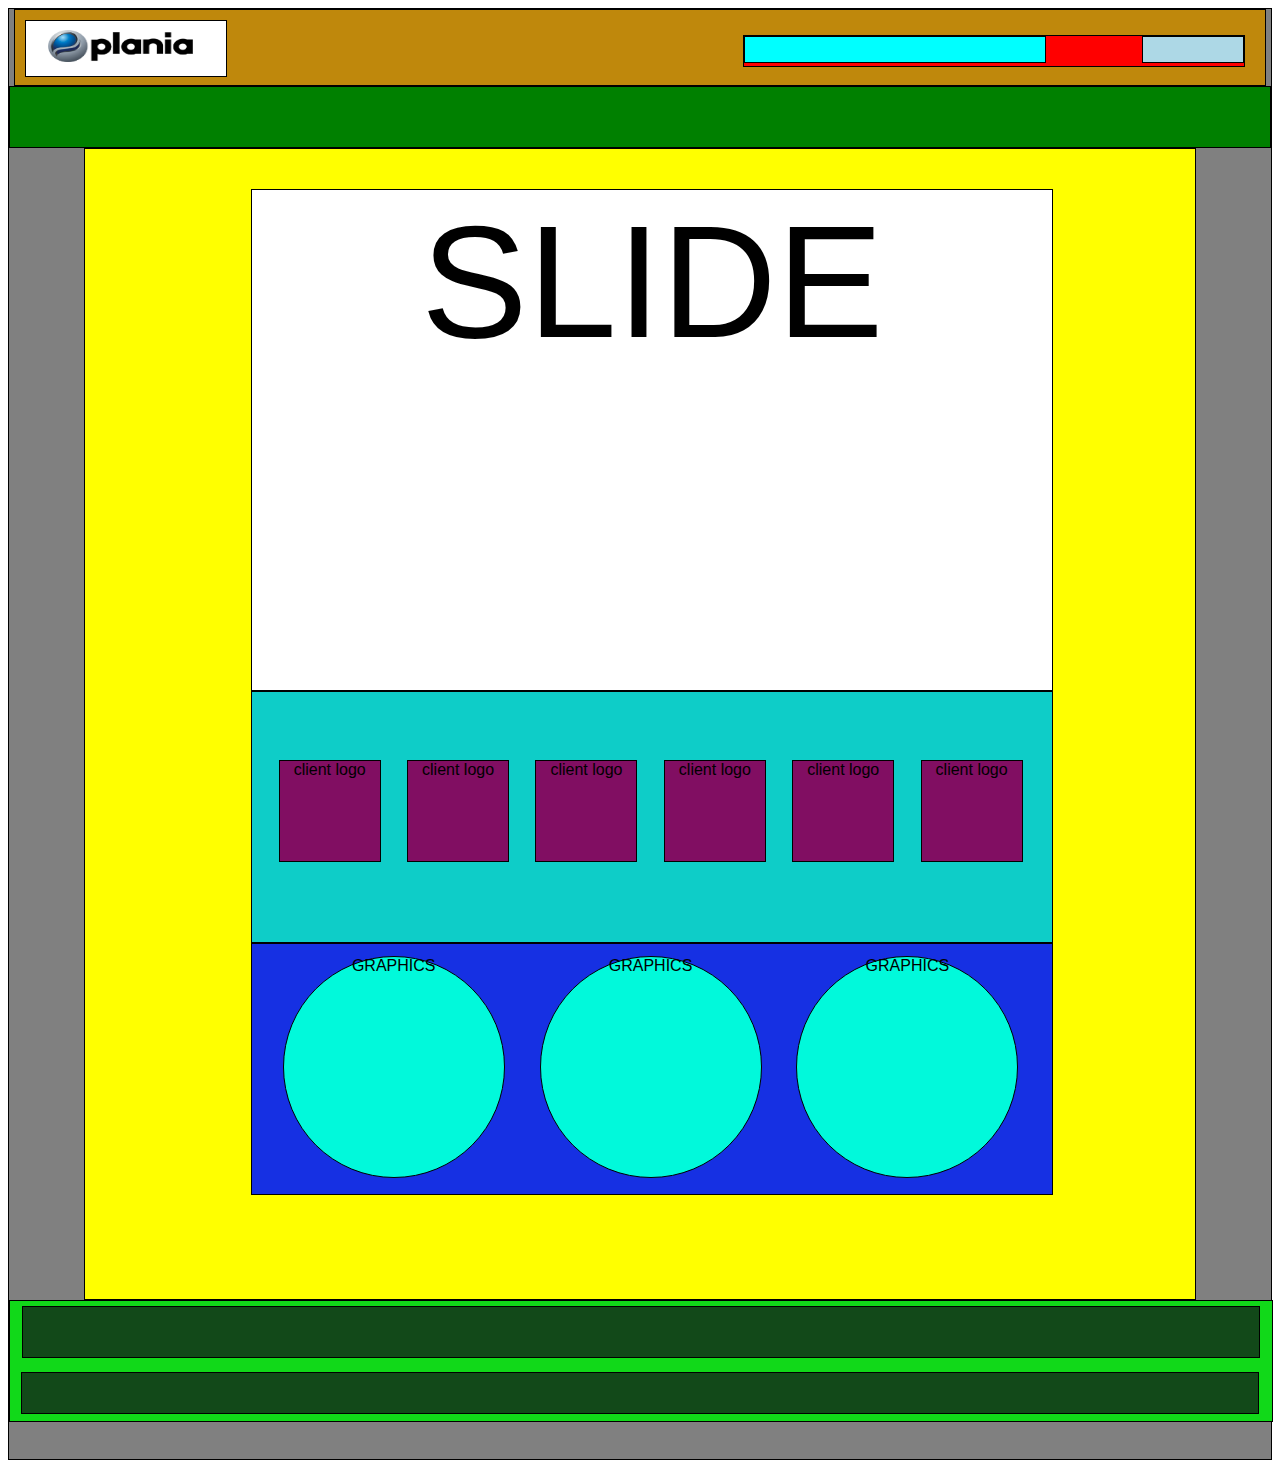
<file: plania/index.html>
<!DOCTYPE html>
<html>
  <head>
    <meta charset="utf-8">
    <title>plania-home-wireframe.png</title>
<link rel="stylesheet" type="text/css" href="css/style.css">
  </head>
  <body>
<div class="main">



<!--Header-->
<div class="header">
  <div class="bs">
    <div class="select"></div>
    <div class="blog"></div>
</div>

    <div id="textEditor"></div>
      <div class="planiaImg"><img src="image/123.png" alt="SEKIL TAPILMADI"  height="70px" ></div>
</div>
<!--/Header-->
        <div class="menu"></div>


<!--Content-->
          <div class="content">
            <div class="slide">SLIDE</div>
<div class="client">
      <div class="client1">client logo</div>
      <div class="client2">client logo</div>
      <div class="client3">client logo</div>
      <div class="client4">client logo</div>
      <div class="client5">client logo</div>
      <div class="client6">client logo</div>
</div>

<div class="logo">
<div class="logo1">GRAPHICS</div>
<div class="logo2">GRAPHICS</div>
<div class="logo3">GRAPHICS</div>
</div>

</div>

  <div class="footer">
    <div class="link">
      <div>
        <div></div>
        <div></div>
      </div>
      <div>
        <div></div>
        <div></div>
        <div></div>
      </div>

      </div>
    </div>
    <div class="rights"></div>
  </div>
  </body>
</html>
</file>
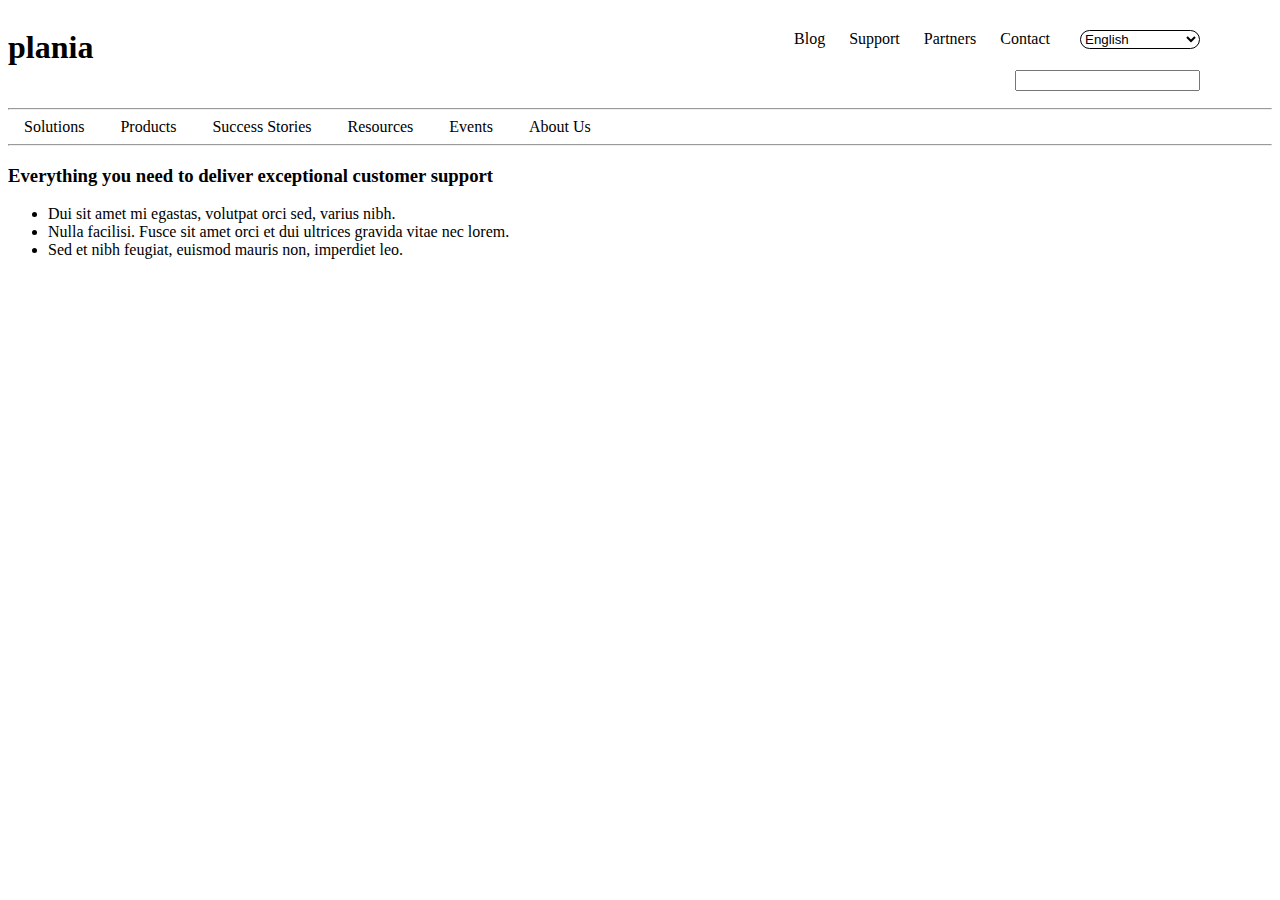
<file: plania/new/index.html>
<html>
	<head>
		<title></title>
		<link rel="stylesheet" type="text/css" href="style.css">
	</head>
	<body>
	<div class="container"><!--First div-->
		<div class="header"><!--header-->
			<h1>
				<strong>plania</strong>
			</h1>
			<span style="word-spacing: 20px; position: absolute; top: 30px; right: 230px">Blog Support Partners Contact</span>
			<select class="select-style">
				<option value="English">English</option>
				<option value="French">French</option>
				<option value="German">German</option>
				<option value="Turkis">Turkish</option>
			</select>
			<input  class="input" type="search" id="search"/>
		</div><hr><!--/header-->
		<div><!--Second nav-->
			<p>Solutions</p>
			<p>Products</p>
			<p>Success Stories</p>
			<p>Resources</p>
			<p>Events</p>
			<p>About Us</p>
		</div><hr>
		<!--/Second nav-->
		<div>
			<h3>Everything you need to deliver exceptional customer support</h3>
			<ul>
				<li>Dui sit amet mi egastas, volutpat orci sed, varius nibh.</li>
				<li>Nulla facilisi. Fusce sit amet orci et dui ultrices gravida vitae nec lorem.</li>
				<li>Sed et nibh feugiat, euismod mauris non, imperdiet leo.</li>
			</ul>
		</div>
	</div><!--/First div-->

	</body>

</html>
</file>
<file: plania/css/style.css>
body{
font-family: arial;

}


.planiaImg img {
width: 200px;
height: 55px;
border: 1px solid black;
position: relative;
left: 0px;

margin: 10px;
}

.header{
  margin: 0 auto;
  border: 1px solid #000;
  width: 1250px;
  height: 75px;
  background-color: rgba(194, 136, 7, 0.96);
}


.main {
background-color: grey;
width: inherit;
height: 1450px;
border: 1px solid #000;
}

.bs {
  float: right;
  margin-right: 20px;
  margin-top: 25px;
  border: 1px solid #000;
  width: 500px;
  height: 30px;
  background-color: red; }

.select {
  float: right;
  border: 1px solid #000;
  width: 100px;
  height: 25px;
  background-color: lightblue;
}

.blog {
  border: 1px solid #000;
  width: 300px;
  height: 25px;
  background-color: aqua;
}

.menu{
background-color: green;
width: auto;
height: 60px;
border: 1px solid #000;
}

.content {
  border: 1px solid #000;
  width: 88%;
  height:1150px;
  margin: auto;
  background-color: yellow;

}

.slide {
  background-color: #fff;
  border: 1px solid #000;
  width: 800px;
  height: 500px;
  margin-left: 15%;
  margin-top: 40px;
  font-size: 1000%;
  text-align: center;

}
.client {
margin-left: 15%;
width: 800px;
height: 250px;
background-color: #0ecdc8;
border: 1px solid #000;

}

.client div {
width: 100px;
height: 100px;
background-color: #810e62;
border: 1px solid #000;
display: block;
float: left;
margin-left: 3.3%;
margin-top: 8.5%;
font-size: 100%;
font-family: sans-serif;
text-align: center;
}
.logo{
margin-left: 15%;
width: 800px;
height: 250px;
background-color: #1630e3;
border: 1px solid #000;
}
.logo div{
  width: 220px;
  height: 220px;
  background-color: #01f9db ;
  border: 1px solid black;
  border-radius: 50%;
  display: inline-block;
  margin-left: 3.8%;
  margin-top: 1.5%;
  font-size: 100%;
  font-family: sans-serif;
  text-align: center;
}
.footer {
width: 100%;
height: 120px;
background-color: #11d919;
border:1px solid black;
text-align: center;
}

.link {
  width: 98%;
  height: 50px;
  background-color: #124919;
  border:1px solid black;
  margin: 0 auto;
  margin-top: 0.4%;
}

.rights {
    width: 98%;
    height: 40px;
    background-color: #124919;
    border:1px solid black;
    margin: 0 auto;
    margin-bottom: 0.4%;
    margin-top: -4%;
}
</file>
<file: plania/new/style.css>
body{
background-color:white;
}
.container{

}
/*header*/
.header{
width: 100%;
height: 100px;
float: left;
color: black;
}
.select-style {
  border: 1px solid;
  width: 120px;
  border-radius: 14px;
  overflow: hidden;
  background: white ;
  position: absolute;
right: 80px;
top: 30px;
}
.input{
position: absolute;
right: 80px;
top: 70px;
}/*header*/
p {
text-align: center;
padding: 0.5em;
margin: 0.5em;
display: inline;
}
</file>
